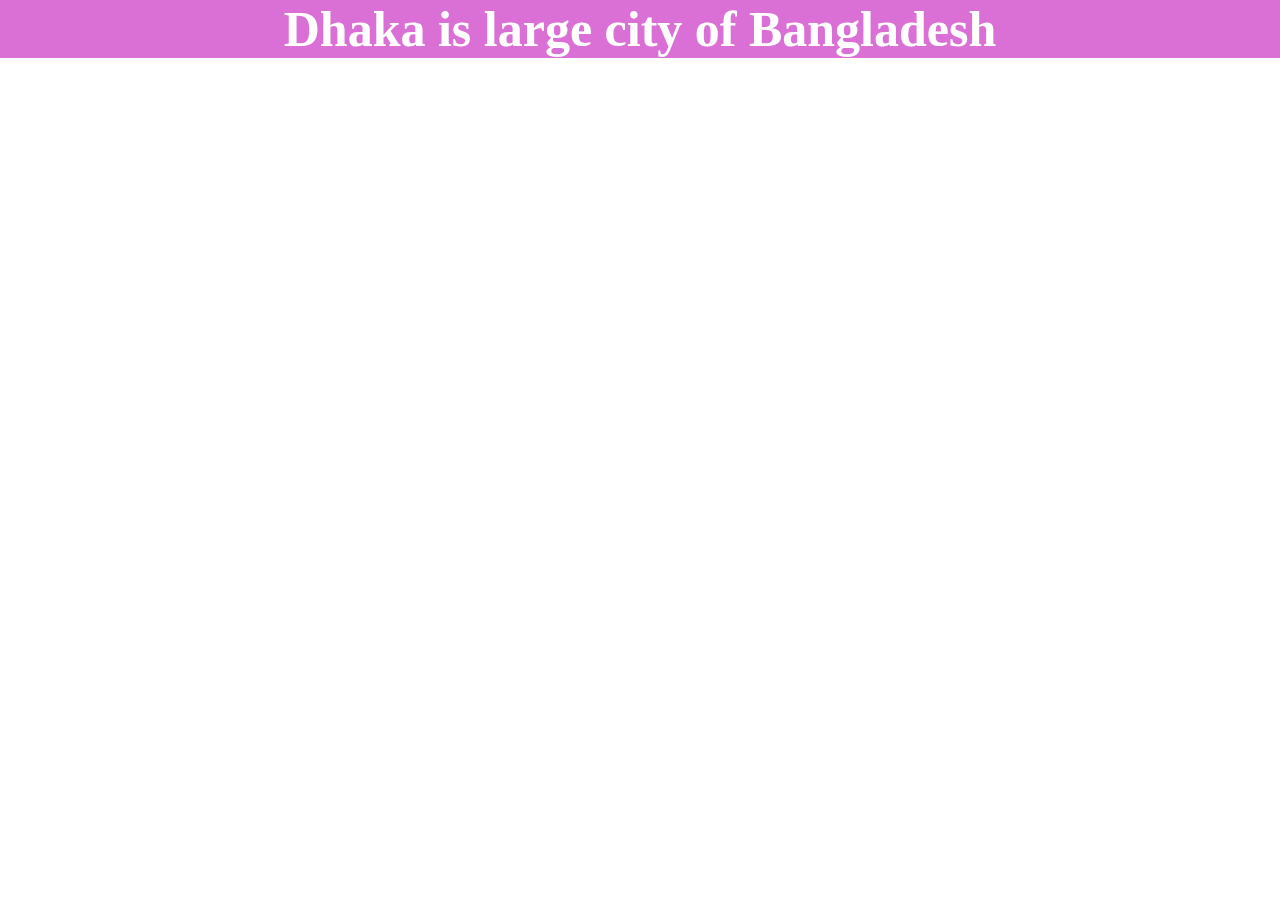
<file: Part 1/index.html>
<!DOCTYPE html>
<html lang="en">
<head>
    <meta charset="UTF-8">
    <meta http-equiv="X-UA-Compatible" content="IE=edge">
    <meta name="viewport" content="width=device-width, initial-scale=1.0">
    <title>Class-27</title>
    <link rel="stylesheet" href="style.css">
</head>
<body>

<div class="responsive-test">
    <h4>Dhaka is large city of Bangladesh</h4>
</div>








    
</body>
</html>
</file>
<file: Part 1/style.css>
*{
    margin: 0;
    padding: 0;
}

.responsive-test{
    background: red;
    color: #fff;
    font-size: 50px  ;
    text-align: center;
}

@media (max-width: 1400px) {
    .responsive-test{
        background: yellow;
        color: aquamarine;
    }
}

@media (max-width: 1399px) {
    .responsive-test{
        background: orchid;
        color: #fff;
    }
}

@media (max-width:1200px) {
    .responsive-test{
        background: green;
        color: yellow;
    }
}

@media (max-width: 992px) {
    .responsive-test{
        background: lightcoral;
        color: lightblue;
    }
}

@media (max-width: 768px) {
    .responsive-test{
        background: greenyellow;
        color: red;
    }
}

@media (max-width: 576px) {
    .responsive-test{
        background: blue;
        color: chartreuse;
    }
}
</file>
